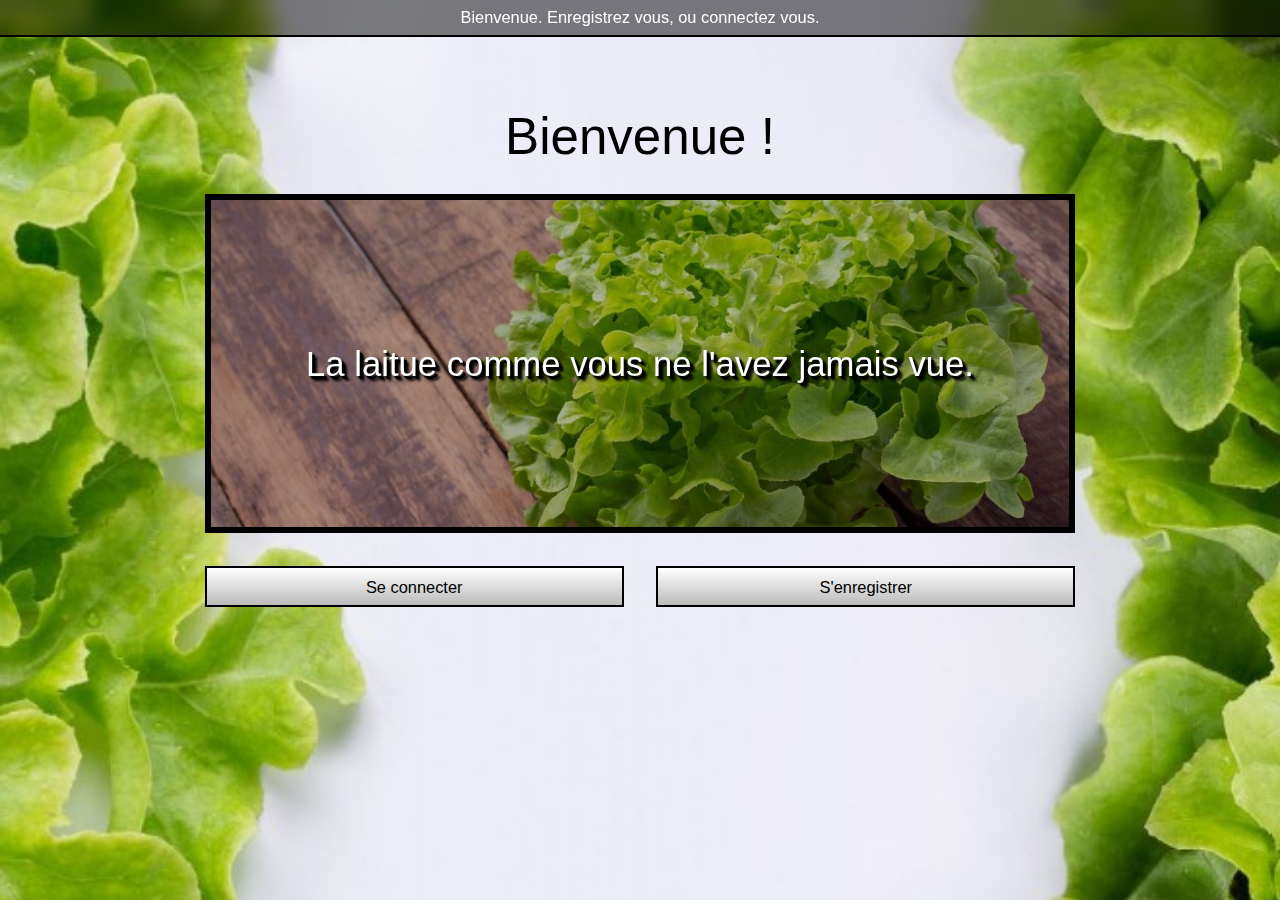
<file: index.html>
<!DOCTYPE html>
<html lang="en">
<head>
    <meta charset="UTF-8">
    <meta name="viewport" content="width=device-width, initial-scale=1.0">
    <title>Bienvenue !</title>
    <link rel="stylesheet" href="CSS/reset.css">
    <link rel="stylesheet" href="CSS/style.css">
    <link rel="stylesheet" href="CSS/acceuil.css">
</head>
<body>
    <div class="userWelcome">
        <span id="bandeauUser"></span>
        <span id="bandeauDate"></span>
        <span id="bandeauConnection"></span>
    </div>
    <div class="page">
        <h1>Bienvenue !</h1>
        <div class="imgAcceuilDiv">
            <img class="imgAcceuil" src="Images/Laitue1.jpg" alt="Une laitue sur une table.">
            <div class="catchphrase">
                <span>La laitue comme vous ne l'avez jamais vue.</span>
            </div>
        </div>
        <div class="multipleElement">
            <a href="Views/register.html"><button>S'enregistrer</button></a>
            <a href="Views/login.html"><button>Se connecter</button></a>
        </div>
    </div>
    <script src="JavaScript/bandeau.js"></script>
    <script src="JavaScript/style.js"></script>
</body>
</html>
</file>
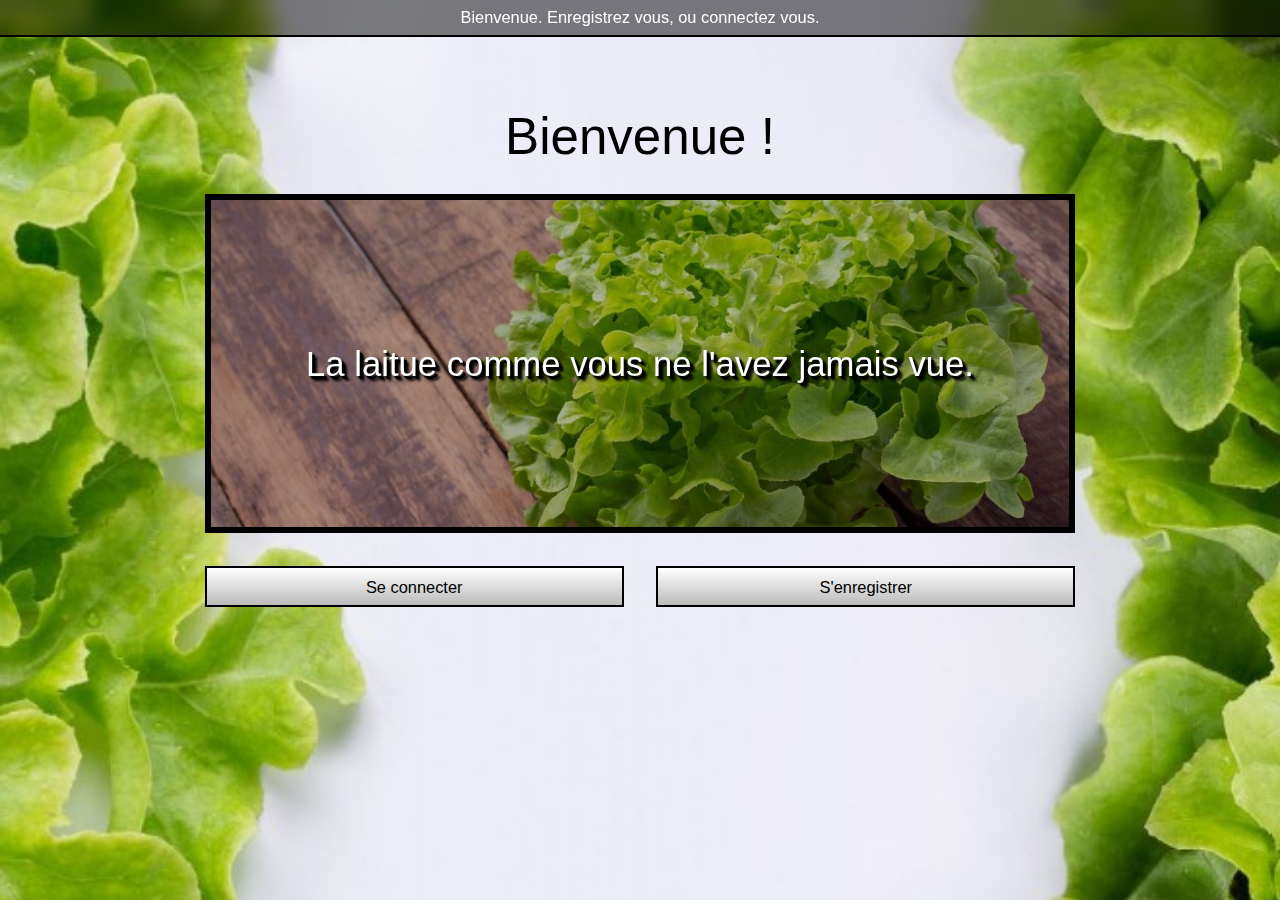
<file: Views/category.html>
<!DOCTYPE html>
<html lang="en">
<head>
    <meta charset="UTF-8">
    <meta name="viewport" content="width=device-width, initial-scale=1.0">
    <title>Categorie</title>
    <link rel="stylesheet" href="../CSS/reset.css">
    <link rel="stylesheet" href="../CSS/style.css">
    <link rel="stylesheet" href="../CSS/category.css">
</head>
<body>
    <div class="userWelcome">
        <span id="bandeauUser"></span>
        <span id="bandeauDate"></span>
        <span id="bandeauConnection"></span>
    </div>
    <div class="page">
        <h1 id="pageTitle"></h1>
        <table id="categorieTable">
            <thead>
                <tr>
                    <th>#</th>
                    <th>Sujet</th>
                    <th>Dernier commentaire</th>
                    <th>Auteur</th>
                </tr>
            </thead>
            <tbody><tr></tr></tbody>
        </table>
        <button id="addBtn">Ajouter un sujet</button>
    </div>
    <div class="addWindowBackground" id="addWindow">
        <div class="addWindow">
            <h1>Ajouter un sujet</h1>
            <div class="label-input">
                <label for="subjectName">Titre du sujet</label>
                <input type="text" id="subjectName">
                <span class="fieldError" id="subjectNameErrorText"></span>
            </div>
            <div class="multipleElement">
                <button id="addWindowCancel">Annuler</button>
                <button id="addWindowAdd">Ajouter</button>
            </div>
        </div>
    </div>
    <script src="../JavaScript/bandeau.js"></script>
    <script src="../JavaScript/style.js"></script>
    <script src="../JavaScript/category.js"></script>
</body>
</html>
</file>
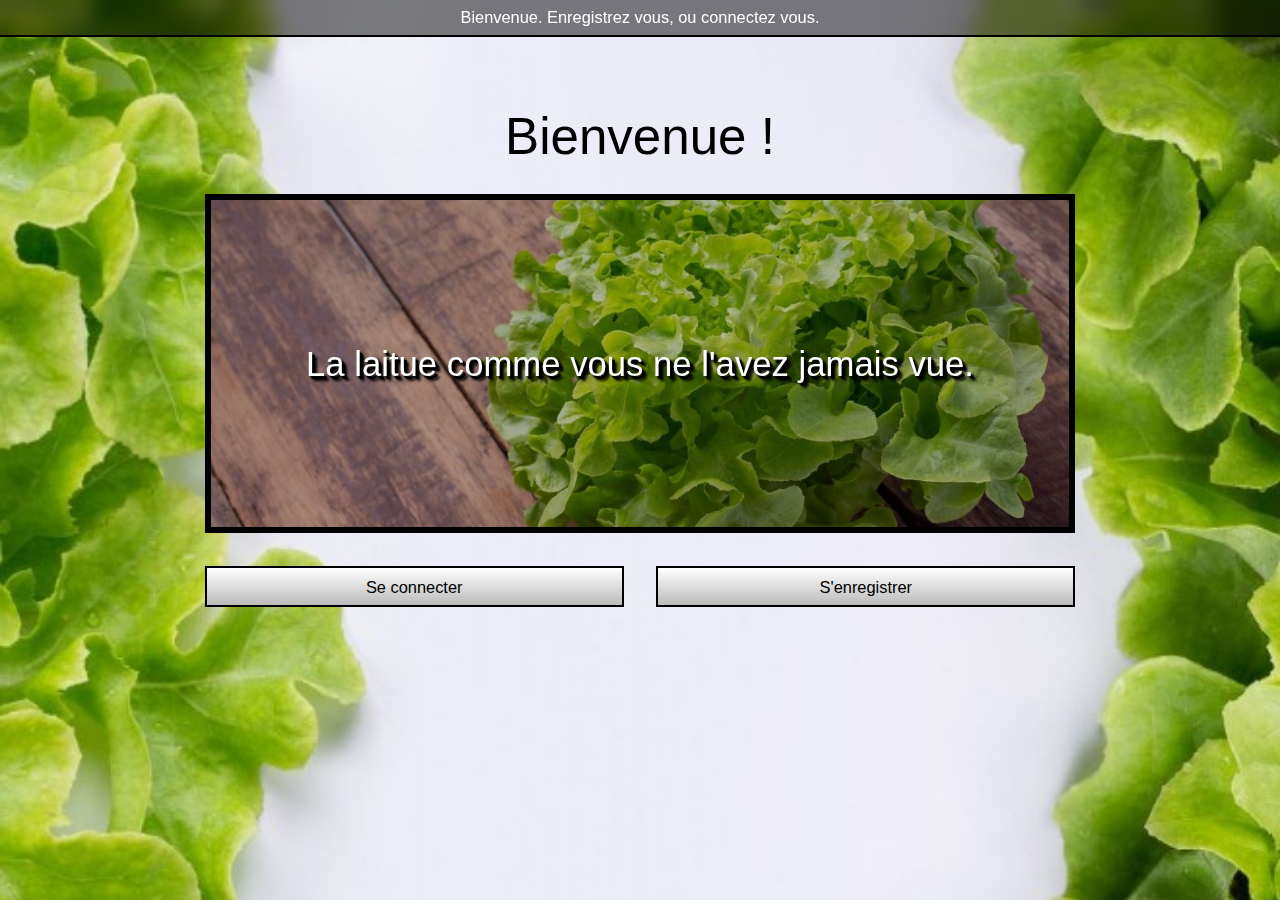
<file: Views/forum.html>
<!DOCTYPE html>
<html lang="en">
<head>
    <meta charset="UTF-8">
    <meta name="viewport" content="width=device-width, initial-scale=1.0">
    <title>Forum</title>
    <link rel="stylesheet" href="../CSS/reset.css">
    <link rel="stylesheet" href="../CSS/style.css">
    <link rel="stylesheet" href="../CSS/forum.css">
</head>
<body>
    <div class="userWelcome">
        <span id="bandeauUser"></span>
        <span id="bandeauDate"></span>
        <span id="bandeauConnection"></span>
    </div>
    <div class="page">
        <h1>Forum</h1>
        <div id="cards" class="multipleElement"></div>
    </div>
    <script src="../JavaScript/bandeau.js"></script>
    <script src="../JavaScript/forum.js"></script>
</body>
</html>
</file>
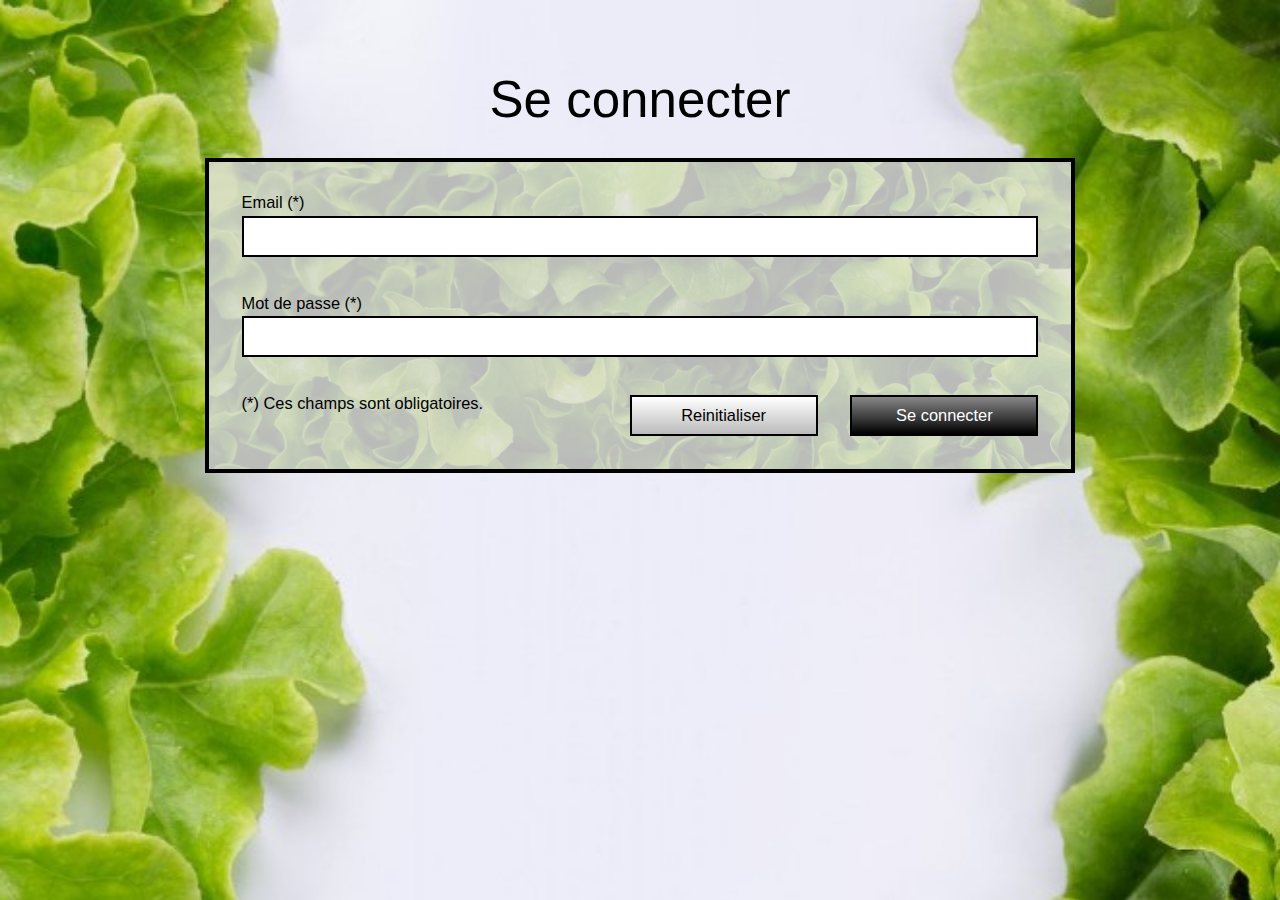
<file: Views/login.html>
<!DOCTYPE html>
<html lang="en">
<head>
    <meta charset="UTF-8">
    <meta name="viewport" content="width=device-width, initial-scale=1.0">
    <title>Se connecter</title>
    <link rel="stylesheet" href="../CSS/reset.css">
    <link rel="stylesheet" href="../CSS/style.css">
    <link rel="stylesheet" href="../CSS/login.css">
</head>
<body>
    <div class="page">
        <h1>Se connecter</h1>
        <form class="myForm" id="loginForm" action="forum.html">
            <span class="fieldError" id="loginErrorText"></span>
            <div class="label-input">
                <label for="email">Email (*)</label>
                <input type="text" id="email">
                <span class="fieldError" id="emailErrorText"></span>
            </div>
            <div class="label-input">
                <label for="password">Mot de passe (*)</label>
                <input type="password" id="password">
                <span class="fieldError" id="passwordErrorText"></span>
            </div>
            <div class="multipleElement">
                <input type="submit" value="Se connecter" id="submitBtn">
                <input type="reset" value="Reinitialiser" id="resetBtn">
                <span class="formSpanNote">(*) Ces champs sont obligatoires.</span>
            </div>
        </form>
    </div>
    <script src="../JavaScript/style.js"></script>
    <script src="../JavaScript/login.js"></script>
</body>
</html>
</file>
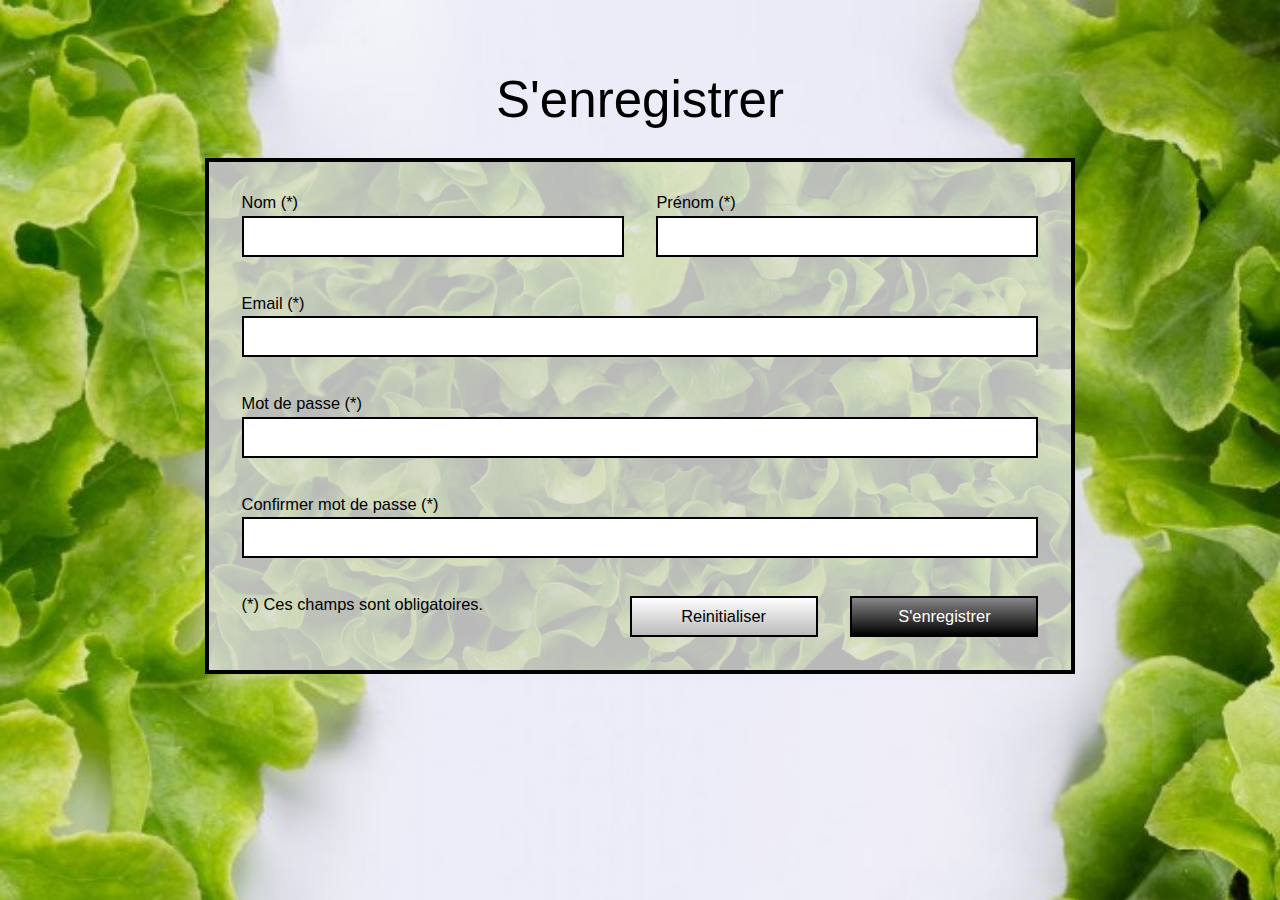
<file: Views/register.html>
<!DOCTYPE html>
<html lang="en">
<head>
    <meta charset="UTF-8">
    <meta name="viewport" content="width=device-width, initial-scale=1.0">
    <title>S'enregistrer</title>
    <link rel="stylesheet" href="../CSS/reset.css">
    <link rel="stylesheet" href="../CSS/style.css">
    <link rel="stylesheet" href="../CSS/register.css">
</head>
<body>
    <div class="page">
        <h1>S'enregistrer</h1>
        <form class="myForm" id="registerForm" action="">
            <div class="multipleElement">
                <div class="label-input">
                    <label for="firstName">Prénom (*)</label>
                    <input type="text" id="firstName">
                    <span class="fieldError" id="firstNameErrorText"></span>
                </div>
                <div class="label-input">
                    <label for="lastName">Nom (*)</label>
                    <input type="text" id="lastName">
                    <span class="fieldError" id="lastNameErrorText"></span>
                </div>
            </div>
            <div class="label-input">
                <label for="email">Email (*)</label>
                <input type="text" id="email">
                <span class="fieldError" id="emailErrorText"></span>
            </div>
            <div class="label-input">
                <label for="password">Mot de passe (*)</label>
                <input type="password" id="password">
                <span class="fieldError" id="passwordErrorText"></span>
            </div>
            <div class="label-input">
                <label for="confirmPassword">Confirmer mot de passe (*)</label>
                <input type="password" id="confirmPassword">
                <span class="fieldError" id="confirmPasswordErrorText"></span>
            </div>
            <div class="multipleElement">
                <input type="submit" value="S'enregistrer" id="submitBtn">
                <input type="reset" value="Reinitialiser" id="resetBtn">
                <span class="formSpanNote">(*) Ces champs sont obligatoires.</span>
            </div>
        </form>
        <form class="myForm" id="registerSuccessful">
            <span>Vous êtes maintenant enregistrés. <a href="login.html">Connectez vous ici.</a></span>
        </form>
    </div>
    <script src="../JavaScript/style.js"></script>
    <script src="../JavaScript/register.js"></script>
</body>
</html>
</file>
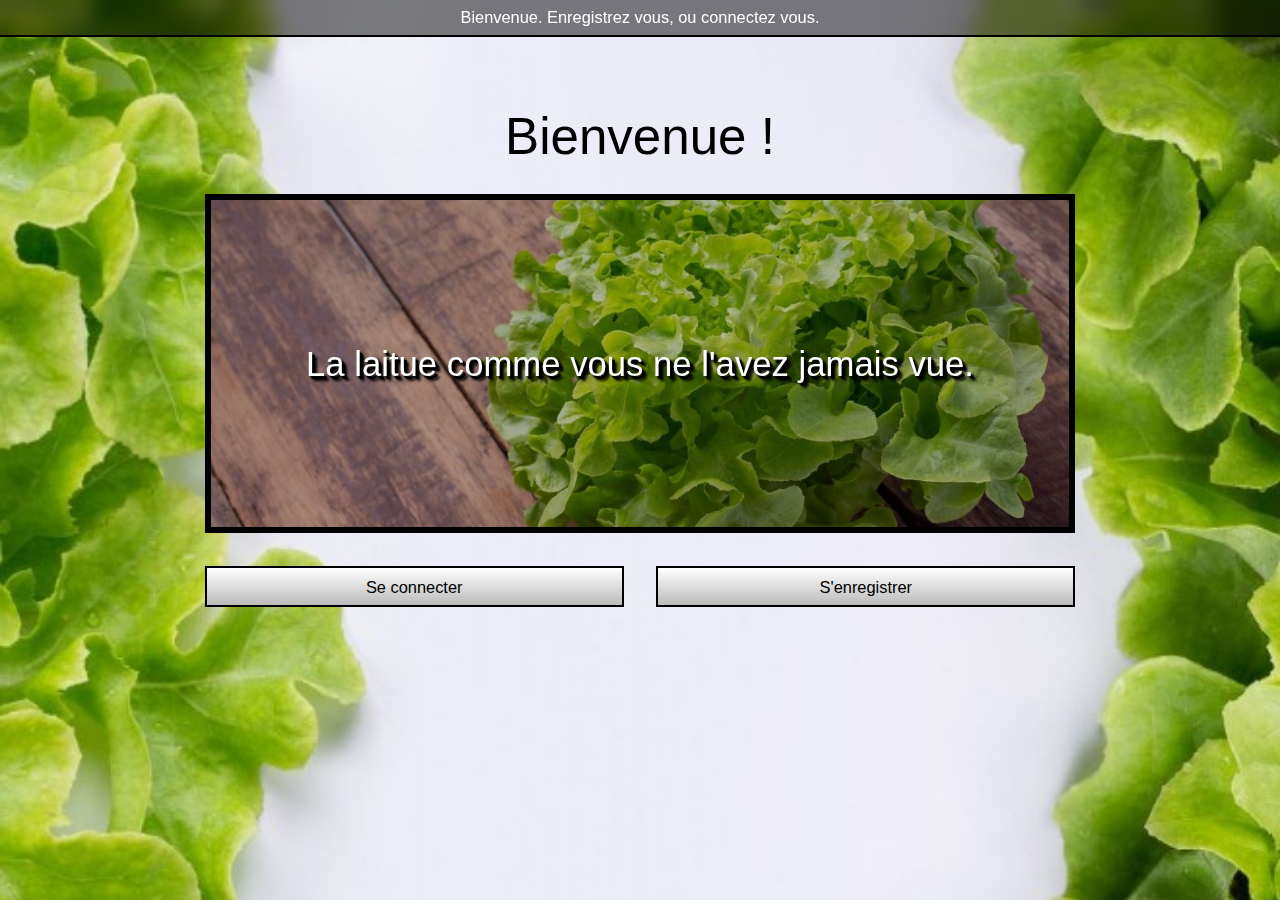
<file: Views/subject.html>
<!DOCTYPE html>
<html lang="en">
<head>
    <meta charset="UTF-8">
    <meta name="viewport" content="width=device-width, initial-scale=1.0">
    <title>Sujet</title>
    <link rel="stylesheet" href="../CSS/reset.css">
    <link rel="stylesheet" href="../CSS/style.css">
    <link rel="stylesheet" href="../CSS/subject.css">
</head>
<body>
    <div class="newBody">
        <div class="userWelcome">
            <span id="bandeauUser"></span>
            <span id="bandeauDate"></span>
            <span id="bandeauConnection"></span>
        </div>
        <div class="page">
            <div class="chat-enterMessage">
                <div id="chat">
                    <h1 id="title"></h1>
                    <hr/>
                </div>
                <div class="enterMessage">
                    <div id="textAreaDiv">
                        <textarea spellcheck="false" id="textAreaMessage" placeholder="Entrez un message." rows="1"></textarea>
                    </div>
                    <button id="sendBtn">Envoyer</button>
                </div>
            </div>
        </div>
    </div>
    <script src="../JavaScript/bandeau.js"></script>
    <script src="../JavaScript/style.js"></script>
    <script src="../JavaScript/subject.js"></script>
</body>
</html>
</file>
<file: CSS/style.css>
body
{
    font-size: calc(0.5vw + 10px);
    min-height: 100vh;
    font-family: sans-serif;
    background-image: url(../Images/Laitue0.jpg);
    background-size:cover;
    background-position: top;
}

input, button
{
    padding: 0.625em;
    border: #000 solid calc(0.05vw + 0.1em);
}

button, input[type="reset"]
{
    justify-content: center;
    padding: 0.625em 2em;
    background-color: #eee;
    background-image:linear-gradient(#fff, #bbb);
}

input[type="submit"]
{
    justify-content: center;
    padding: 0.625em 2em;
    background-color: #888;
    background-image:linear-gradient(#888, #000);
    color: #fff;
}

input[type="text"], input[type="email"], input[type="password"]
{
    height: 1em;
}

h1
{
    font-size: calc(1.75em + 1.75vw);
    /* font-size: 300%; */
    text-align: center;
}

h2
{
    font-size: 150%;
}

.fieldError
{
    color: #B00;
    font-style: italic;
}

.bold
{
    font-weight: bold;
}

.page
{
    display: flex;
    flex-direction: column;
    padding: 4.5em 16vw;
    gap: 2em;
}

.multipleElement
{
    display: flex;
    flex-wrap: wrap-reverse;
    flex-direction: row-reverse;
    align-items: center;
    gap: 2em;
}

.multipleElement a
{
    display: flex;
    text-decoration: none;
}

.multipleElement *
{
    flex: 1 0 0;
    align-self: stretch;
}

.formSpanNote
{
    flex: 3 0 0;
    min-width: 150px;
}

.myForm
{
    display: flex;
    flex-direction: column;
    padding: 2em;
    gap: 2em;
    border: #000 solid calc(0.1vw + 0.2em);
    background-color: #eee;
    background-image: linear-gradient(#e6e6e6cc, #e6e6e6cc), url(../Images/Laitue2.jpg);
    background-size: cover;
    background-position: center;
}

.label-input
{
    display: flex;
    flex-direction: column;
    gap: 0.3125em;
    min-width: 0;
}

.label-input *
{
    min-width: 0;
}

/* Le bandeau tout en haut */
.userWelcome
{
    display: flex;
    flex-wrap: wrap;
    position: sticky;
    top: 0;
    padding: 0.5em 1.5em;
    gap: 1.5em;
    background-color: #00000080;
    border-bottom: #000 solid calc(0.025vw + 0.15em);
    backdrop-filter: blur(10px);
    color: #fff;
}

.userWelcome *
{
    overflow: hidden;
    white-space: nowrap;
    text-overflow: ellipsis;
    min-width: 170px;
    text-align: center;
    padding: 1px;
    flex: 1 0 0;
}

@media only screen and (max-width: 600px)
{
    .multipleElement
    {
        flex-direction: column-reverse;
        flex-wrap: nowrap;
        align-items: initial;
    }

    .formSpanNote
    {
        min-width: 0;
    }
}
</file>
<file: CSS/acceuil.css>
.imgAcceuilDiv
{
    display: flex;
    position: relative;
    align-items: center;
    justify-content: center;
    height: fit-content;
    background-color: #555;
    border: #000 solid calc(0.4vw + 0.1em);
}

.imgAcceuil
{
    object-fit: cover;
    height: calc(15vw + 15vh);
    width: 100%;
    filter: brightness(0.75);
}

.catchphrase
{
    position: absolute;
    font-size: calc(0.75em + 1.75vw);
    color: #fff;
    text-align: center;
    text-shadow: calc(0.1em - 0.05vw) calc(0.1em - 0.05vw) 1px #000;
    padding: 1em;
    filter: drop-shadow(calc(0.1em - 0.05vw) calc(0.1em - 0.05vw) 1px #000);
}
</file>
<file: CSS/category.css>
#categorieTable
{
    text-align: center;
    background-color: #eee;
    border: #000 solid calc(0.1vw + 0.2em);
    table-layout: fixed;
    width: 100%;
}

#categorieTable tbody tr:last-child
{
    border: none;
}

#categorieTable thead tr
{
    border: none;
}

#categorieTable tr
{
    display: flex;
    border-bottom: #000 solid calc(0.05vw + 0.1em);
}

#categorieTable tr td:first-child, #categorieTable tr th:first-child
{
    max-width: fit-content;
    margin-left: 1em;
}

#categorieTable thead
{
    font-weight: bold;
}

#categorieTable td, #categorieTable th
{
    padding: 1vw;
    overflow: hidden;
    text-overflow: ellipsis;
    flex: 1 0 0;
}

.addWindowBackground
{
    position: fixed;
    top: 0;
    bottom: 0;
    width: 100%;
    height: 100%;
    display: none;
    background-color: #00000080;
    justify-content: center;
    align-items: center;
    z-index: 2;
}

.addWindow
{
    display: flex;
    flex-direction: column;
    background-color: #eee;
    background-image: linear-gradient(#e6e6e6cc, #e6e6e6cc), url(../Images/Laitue1.jpg);
    background-size: cover;
    background-position: center;
    width: 50%;
    padding: 2em;
    gap: 1em;
    border: #000 solid calc(0.1vw + 0.2em);;
}

.addWindow h1
{
    font-size: 200%;
    margin-bottom: 0.5em;
}
</file>
<file: CSS/forum.css>
.masterCard
{
    display: flex;
    flex-direction: column;
    gap: 2em;
    padding: 2em;
    border: #000 solid calc(0.1vw + 0.2em);
    color: #000;
}

.masterCard h1
{
    font-size: 200%;
}

.masterCard:hover
{
    box-shadow: 0em 0em 2em;
}
</file>
<file: CSS/login.css>
#loginErrorText
{
    display: none;
}
</file>
<file: CSS/register.css>
#registerSuccessful
{
    display: none;
    align-items: center;
}
</file>
<file: CSS/subject.css>
#chat
{
    display: flex;
    flex-direction: column;
    align-items: start;
    gap: 2em;
    overflow-x: hidden;
    overflow-y: auto;
    flex: 1 0 0;
    padding: 2em;
}

.message
{
    display: flex;
    flex-direction: column;
    gap: 2em;
    width: 100%;
}

.message h2:last-child
{
    text-align: end;
}

hr
{
    width: 100%;
}

.chat-enterMessage
{
    display: flex;
    flex-direction: column;
    height: 100%;
    background-color: #eee;
    border: #000 solid calc(0.1vw + 0.2em);
}

.enterMessage
{
    display: flex;
    flex-direction: column;
    gap: 1em;
    border-top: #000 solid calc(0.1vw + 0.2em);
    padding: 2em;
}

#messageText
{
    padding: 0.625em;
    border: #000 solid calc(0.05vw + 0.1em);
    background-color: #fff;
    max-height: 6em;
    overflow: auto;
}

#messageText[contenteditable][placeholder]:empty:before
{
    content: attr(placeholder);
    position: absolute;
    color: gray;
    background-color: transparent;
}

#textAreaDiv
{
    display: flex;
    background-color: #fff;
    max-height: 25vh;
    overflow: auto;
    border: #000 solid calc(0.05vw + 0.1em);
}

#textAreaMessage
{
    font: inherit;
    resize: none;
    outline: none;
    background-color: #fff;
    width: 100%;
    padding: 0.625em 0.625em 0 0.625em;
    overflow: hidden;
}

.page
{
    height: 100%;
}

.newBody
{
    display: flex;
    flex-direction: column;
    height: 100vh;
}
</file>
